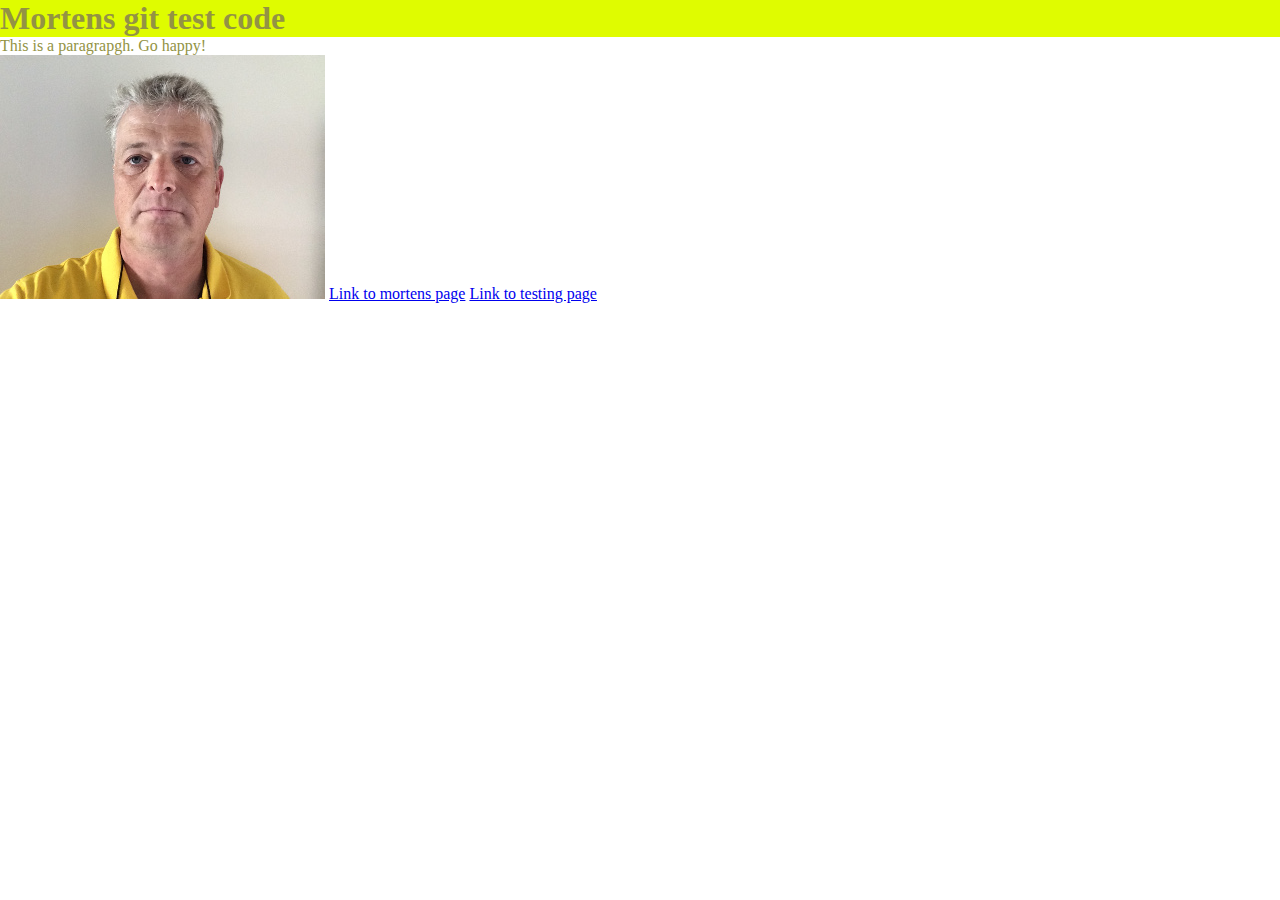
<file: index.html>
<!DOCTYPE html>
<html>

<head>
    <meta charset="utf-8">
    <title>Git test</title>
    <link rel="stylesheet" href="css/mystyle.css">
</head>

<body>

    <h1 class="backgroundcolor textcolor">Mortens git test code</h1>

    <p class="textcolor">This is a paragrapgh. Go happy!</p>

    <img src="images/IMG_0458.JPG" alt="Morten">

    <a href="morten.html">Link to mortens page</a>
    <a href="testing.html">Link to testing page</a>

</body></html>
</file>
<file: css/mystyle.css>
*,
*:after,
*:before {
    margin: 0;
    padding: 0;
    border: 0;
    box-sizing: border-box;
}

.backgroundcolor {
    background-color: #dffc00;
}

.textcolor {
    color: #939344;
}
</file>
